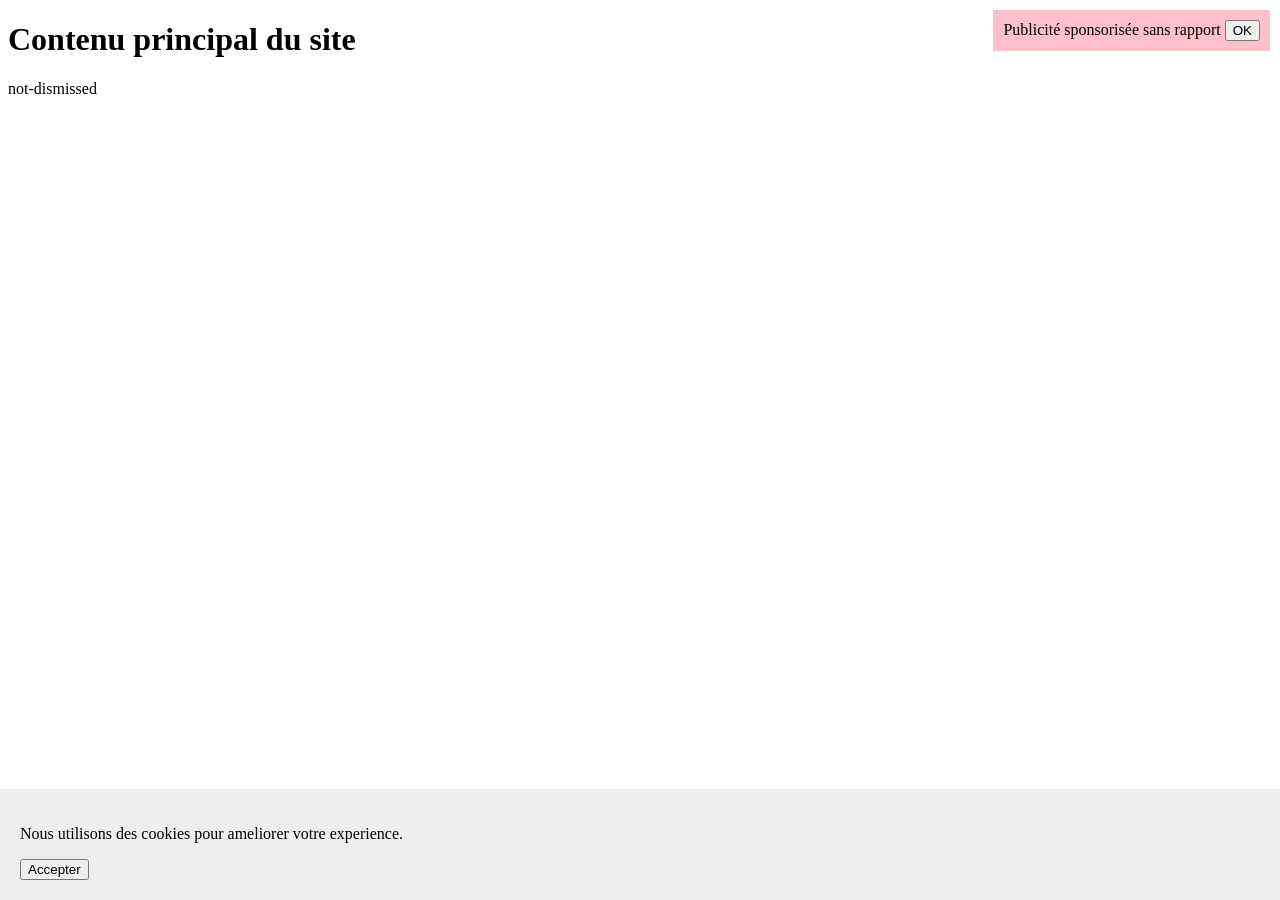
<file: tests/fixtures/browser/cookie_banner.html>
<!DOCTYPE html>
<html>
<head><title>Test Cookie Banner</title></head>
<body>
  <div id="sponsored-ad" style="position:fixed;top:10px;right:10px;background:pink;padding:10px;">
    <span>Publicité sponsorisée sans rapport</span>
    <button id="decoy-ok" onclick="document.title='WRONG-CLICKED-DECOY'">OK</button>
  </div>
  <div id="cookie-consent" class="cookie-banner" role="dialog" style="position:fixed;bottom:0;left:0;right:0;background:#eee;padding:20px;">
    <p>Nous utilisons des cookies pour ameliorer votre experience.</p>
    <button id="accept-btn">Accepter</button>
  </div>
  <main>
    <h1>Contenu principal du site</h1>
    <p id="status">not-dismissed</p>
  </main>
  <script>
    document.getElementById('accept-btn').addEventListener('click', function () {
      document.getElementById('cookie-consent').style.display = 'none';
      document.getElementById('status').innerText = 'dismissed';
    });
  </script>
</body>
</html>
</file>
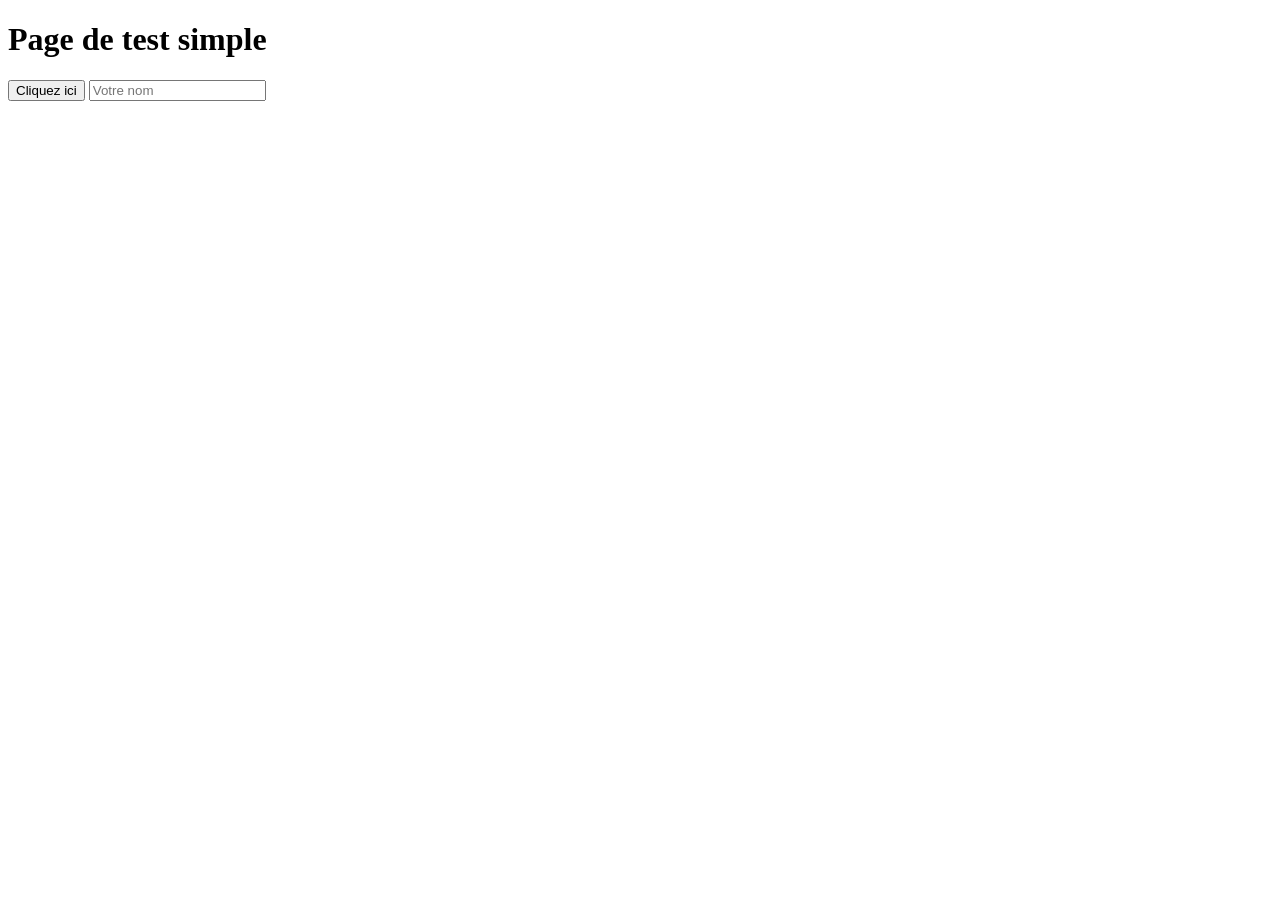
<file: tests/fixtures/browser/plain.html>
<!DOCTYPE html>
<html>
<head><title>Page simple</title></head>
<body>
  <h1>Page de test simple</h1>
  <button id="btn1">Cliquez ici</button>
  <input type="text" placeholder="Votre nom" id="name-field" />
  <script>
    document.getElementById('btn1').addEventListener('click', function () {
      document.getElementById('btn1').innerText = 'Cliqué';
    });
  </script>
</body>
</html>
</file>
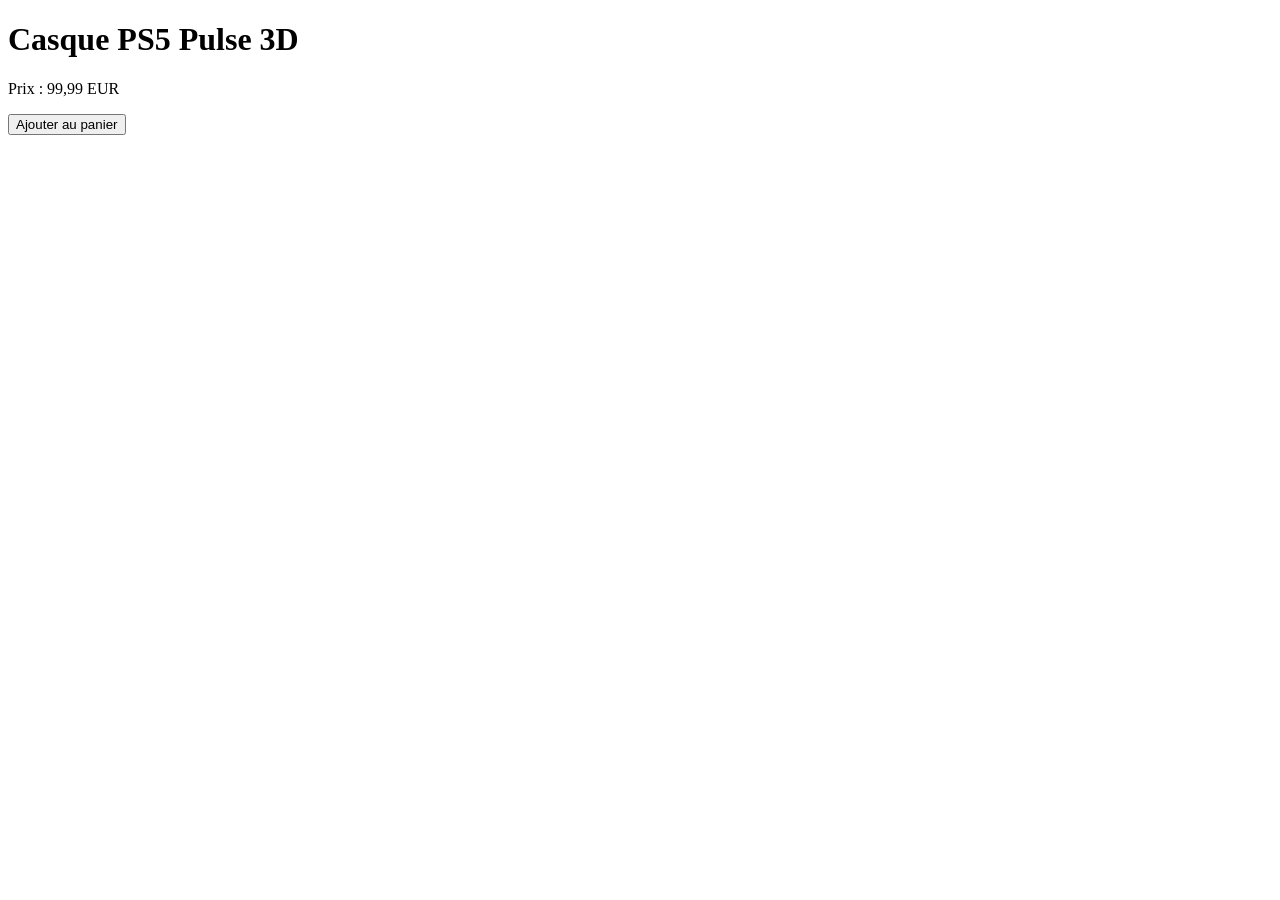
<file: tests/fixtures/browser/product_headset.html>
<!DOCTYPE html>
<html>
<head><title>Casque PS5 Pulse 3D</title></head>
<body>
  <h1>Casque PS5 Pulse 3D</h1>
  <p>Prix : 99,99 EUR</p>
  <div id="buybox">
    <button id="add-to-cart-button">Ajouter au panier</button>
  </div>
  <script>
    document.getElementById('add-to-cart-button').addEventListener('click', function () {
      window.location.href = 'cart.html?item=ps5-headset';
    });
  </script>
</body>
</html>
</file>
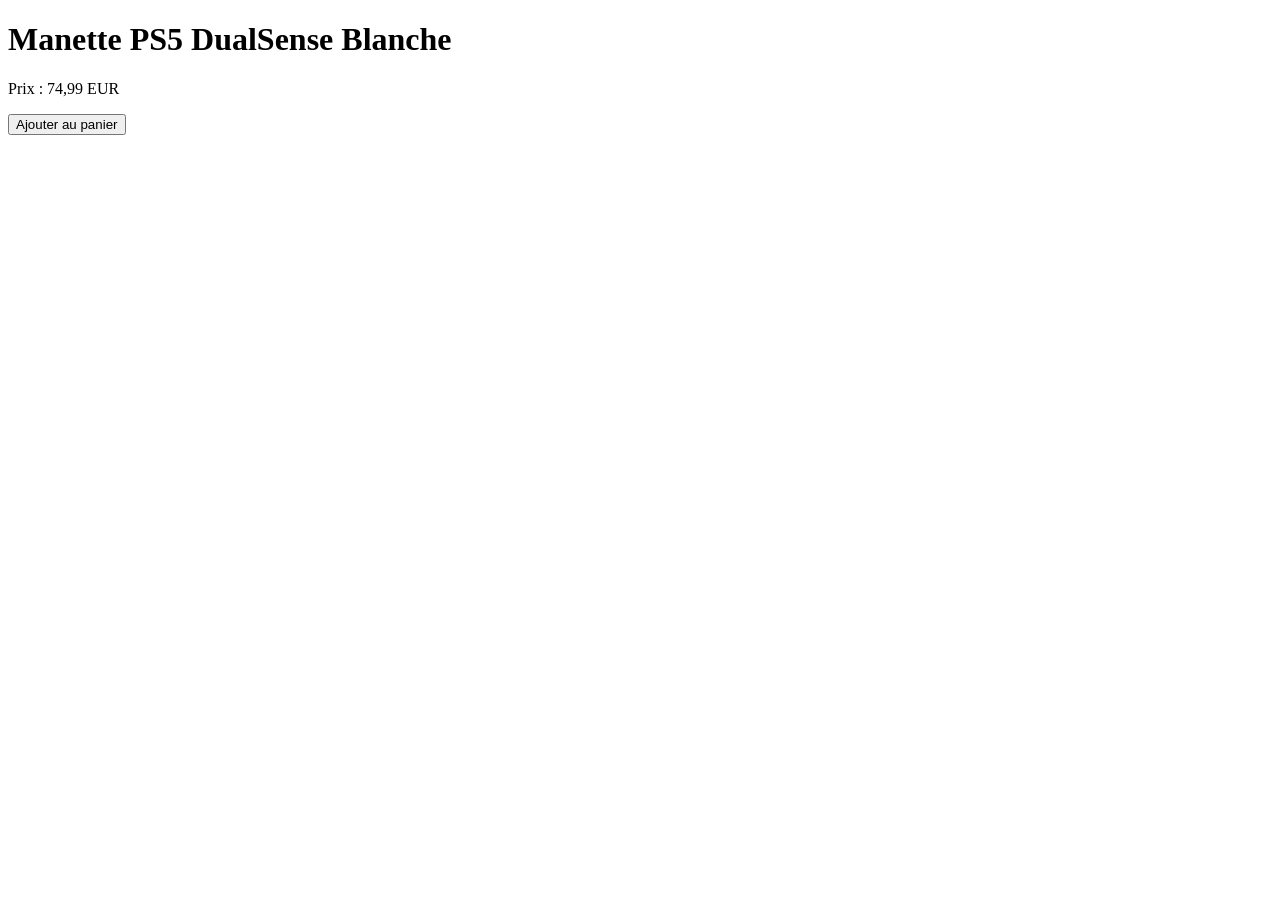
<file: tests/fixtures/browser/product_ps5.html>
<!DOCTYPE html>
<html>
<head><title>Manette PS5 DualSense Blanche</title></head>
<body>
  <h1>Manette PS5 DualSense Blanche</h1>
  <p>Prix : 74,99 EUR</p>
  <div id="buybox">
    <button id="add-to-cart-button">Ajouter au panier</button>
  </div>
  <script>
    document.getElementById('add-to-cart-button').addEventListener('click', function () {
      window.location.href = 'cart.html?item=ps5-dualsense';
    });
  </script>
</body>
</html>
</file>
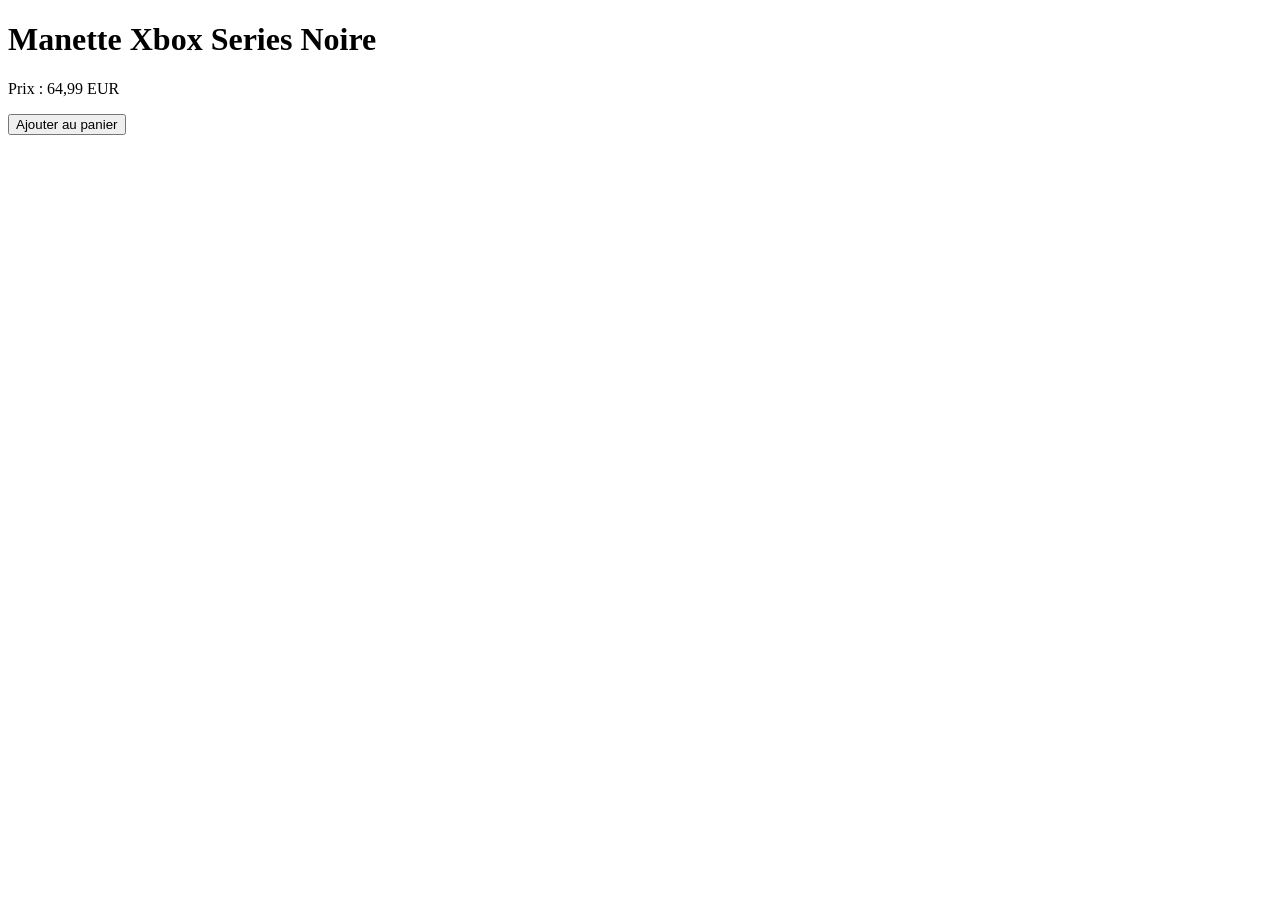
<file: tests/fixtures/browser/product_xbox.html>
<!DOCTYPE html>
<html>
<head><title>Manette Xbox Series Noire</title></head>
<body>
  <h1>Manette Xbox Series Noire</h1>
  <p>Prix : 64,99 EUR</p>
  <div id="buybox">
    <button id="add-to-cart-button">Ajouter au panier</button>
  </div>
  <script>
    document.getElementById('add-to-cart-button').addEventListener('click', function () {
      window.location.href = 'cart.html?item=xbox-controller';
    });
  </script>
</body>
</html>
</file>
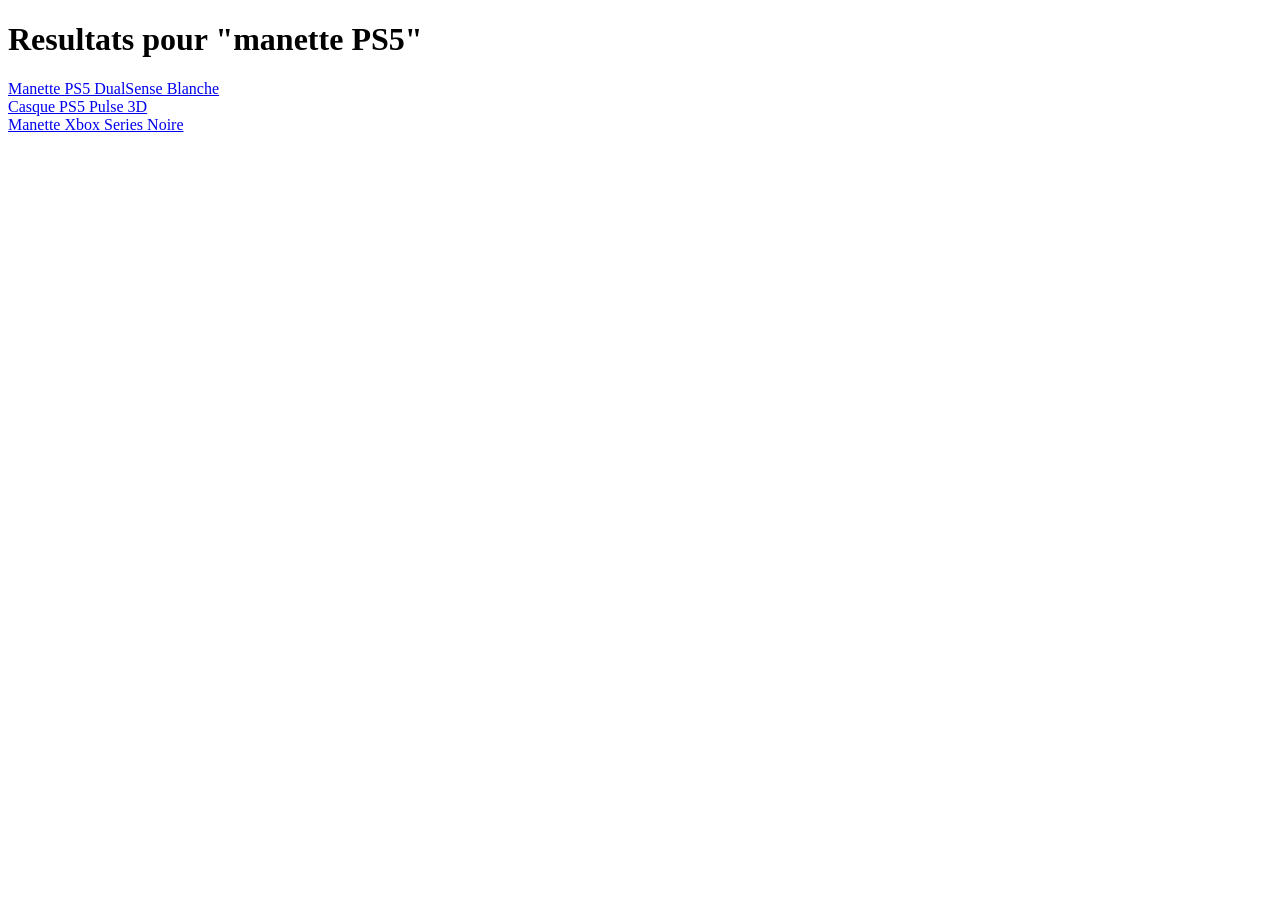
<file: tests/fixtures/browser/products.html>
<!DOCTYPE html>
<html>
<head><title>Recherche : manette PS5</title></head>
<body>
  <h1>Resultats pour "manette PS5"</h1>
  <div class="results">
    <div class="card"><a href="product_ps5.html">Manette PS5 DualSense Blanche</a></div>
    <div class="card"><a href="product_headset.html">Casque PS5 Pulse 3D</a></div>
    <div class="card"><a href="product_xbox.html">Manette Xbox Series Noire</a></div>
  </div>
</body>
</html>
</file>
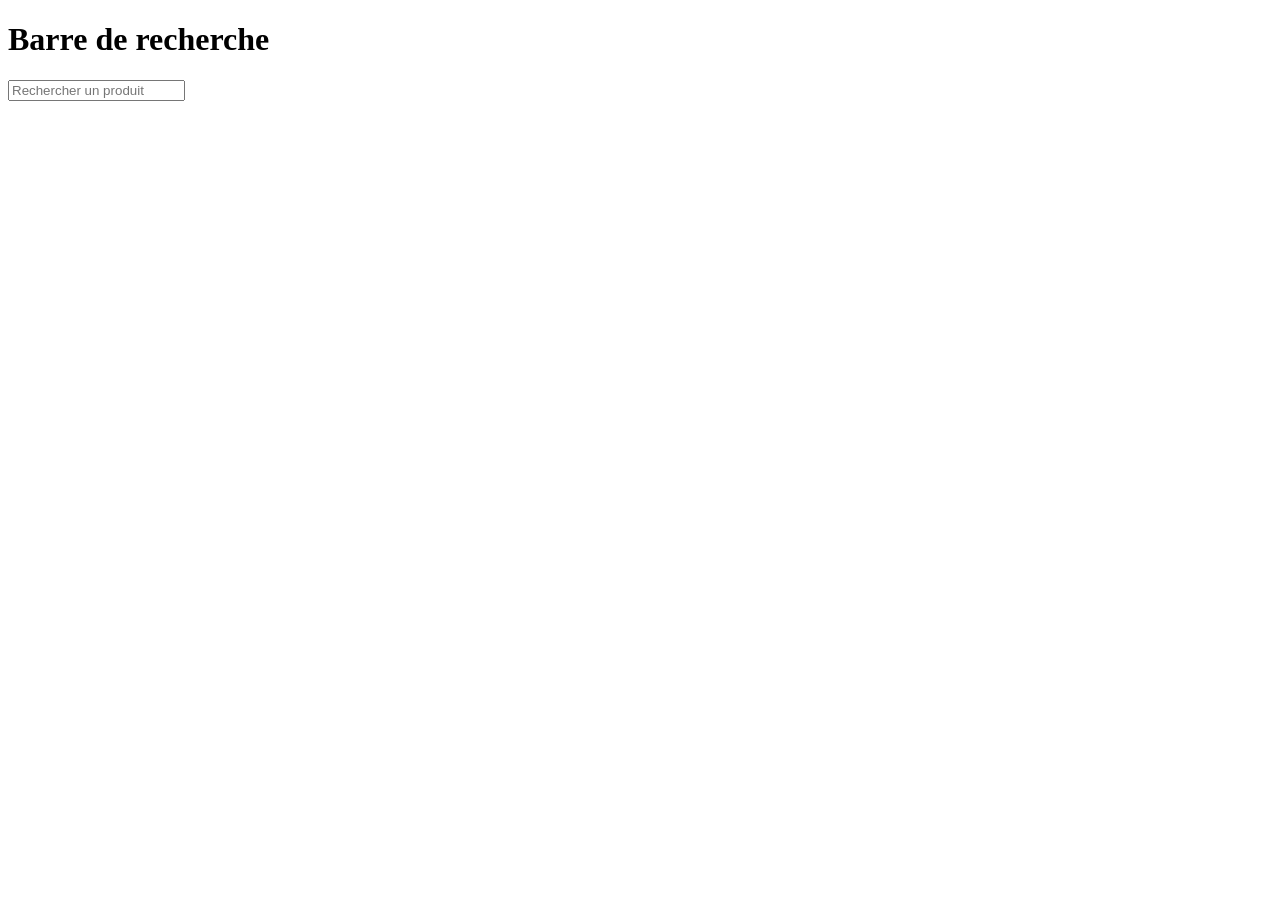
<file: tests/fixtures/browser/search.html>
<!DOCTYPE html>
<html>
<head><title>Recherche</title></head>
<body>
  <h1>Barre de recherche</h1>
  <input type="text" placeholder="Rechercher un produit" id="search-field" />
  <script>
    document.getElementById('search-field').addEventListener('keydown', function (e) {
      if (e.key === 'Enter') {
        window.location.href = 'products.html';
      }
    });
  </script>
</body>
</html>
</file>
